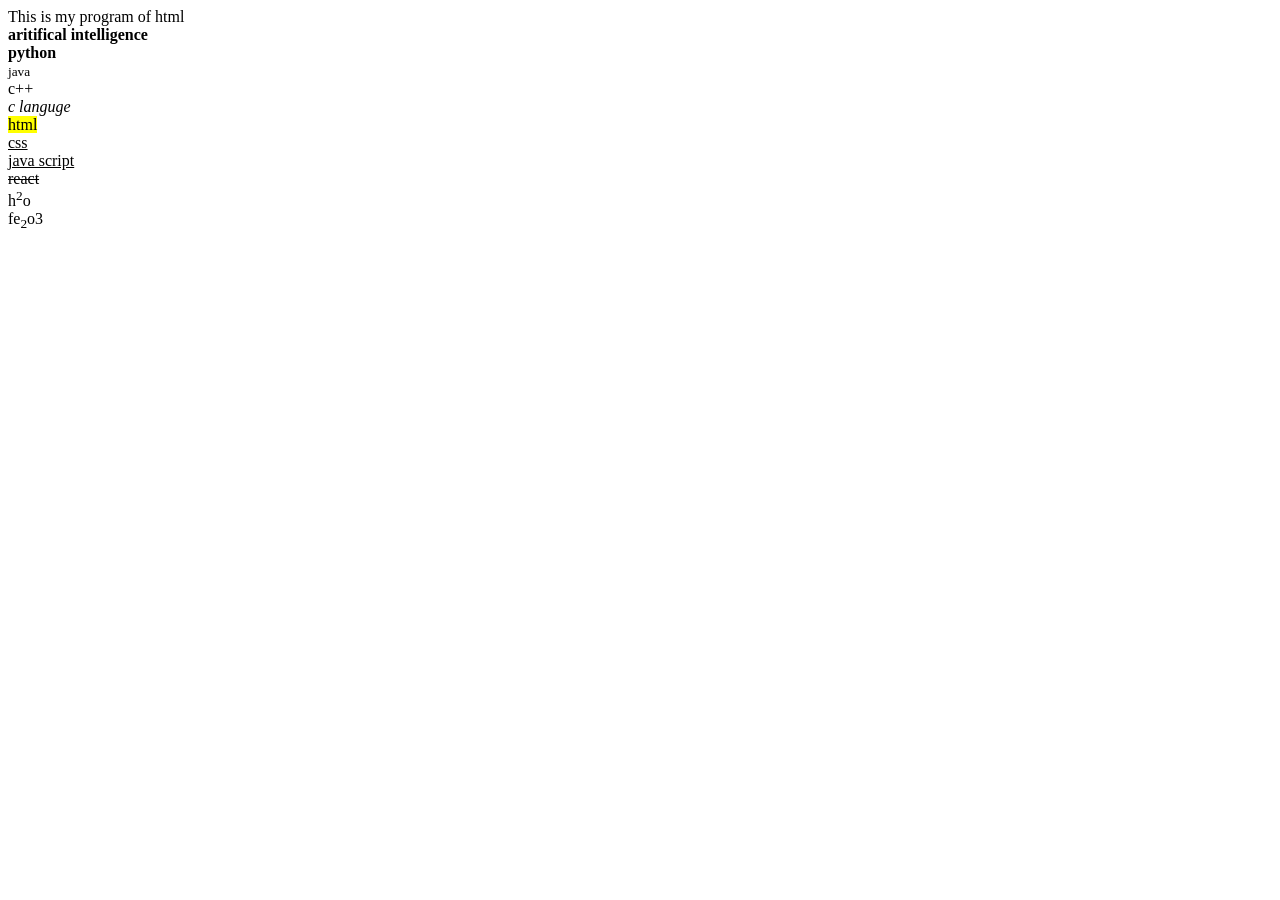
<file: index.html>
<!DOCTYPE html>
<html>
    <head>
        <title>
            html nechuko mava
        </title>
    </head>
    <body>This is my program of html<br>
        <b>aritifical intelligence </b><br>
        <strong>python</strong><br>
        <small> java </small><br>
        <italic> c++ </italic><br>
        <em> c languge</em><br>
        <mark> html </mark><Br>
        <u> css </u><br>
        <ins> java script </ins><br>
        <del> react </del> <br>
        h<sup>2</sup>o <br>
        fe<sub>2</sub>o3 <br>
    </body>
</html>
</file>
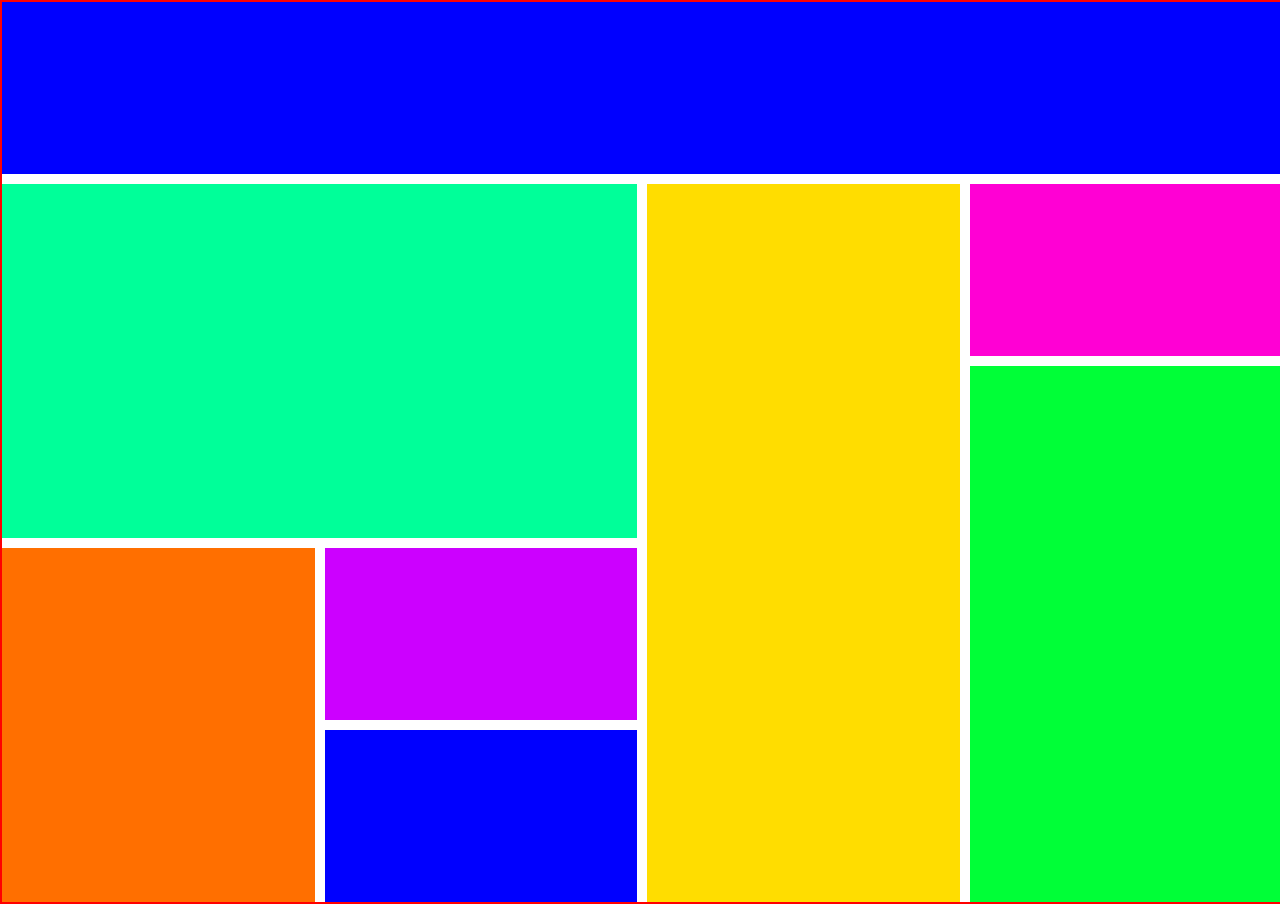
<file: grid.html>
<!DOCTYPE html>
<html lang="en">

<head></head>
<meta charset="UTF-8">
<meta name="viewport" content="width=device-width, initial-scale=1.0">
<title>Document</title>
<link rel="stylesheet" href="styleg.css">
</head>

<body>
    <div class="container">
        <div class="child child1"></div>
        <div class="child child2"></div>
        <div class="child child3"></div>
        <div class="child child4"></div>
        <div class="child child5"></div>
        <div class="child child6"></div>
        <div class="child child7"></div>
        <div class="child child8"></div>

    </div>
</body>

</html>
</file>
<file: styleg.css>
* {
                                            margin: 0;
                                            padding: 0;
                                            box-sizing: 0;
                                        }
                                        
                                        .container {
                                            height: 100vh;
                                            width: 100vw;
                                            border: 2px solid red;
                                            display: grid;
                                            gap: 10px;
                                            /* [-] */
                                        }
                                        
                                        .child1 {
                                            background-color: blue;
                                            grid-row-start: 1;
                                            grid-row-end: 2;
                                            grid-column-start: 1;
                                            grid-column-end: 5;
                                        }
                                        
                                        .child2 {
                                            background-color: rgb(0, 255, 153);
                                            grid-row-start: 2;
                                            grid-row-end: 4;
                                            grid-column-start: 1;
                                            grid-column-end: 3;
                                        }
                                        
                                        .child3 {
                                            background-color: rgb(255, 221, 0);
                                            grid-row-start: 2;
                                            grid-row-end: 6;
                                            grid-column-start: 3;
                                            grid-column-end: 4;
                                        }
                                        
                                        .child4 {
                                            background-color: rgb(255, 0, 212);
                                            grid-row-start: 2;
                                            grid-row-end: 3;
                                            grid-column-start: 4;
                                            grid-column-end: 5;
                                        }
                                        
                                        .child5 {
                                            background-color: rgb(255, 111, 0);
                                            grid-row-start: 4;
                                            grid-row-end: 6;
                                            grid-column-start: 1;
                                            grid-column-end: 2;
                                        }
                                        
                                        .child6 {
                                            background-color: rgb(204, 0, 255);
                                            grid-row-start: 4;
                                            grid-row-end: 5;
                                            grid-column-start: 2;
                                            grid-column-end: 3;
                                        }
                                        
                                        .child7 {
                                            background-color: blue;
                                            grid-row-start: 5;
                                            grid-row-end: 6;
                                            grid-column-start: 2;
                                            grid-column-end: 3;
                                        }
                                        
                                        .child8 {
                                            background-color: rgb(0, 255, 55);
                                            grid-row-start: 3;
                                            grid-row-end: 6;
                                            grid-column-start: 4;
                                            grid-column-end: 5;
                                        }
</file>
